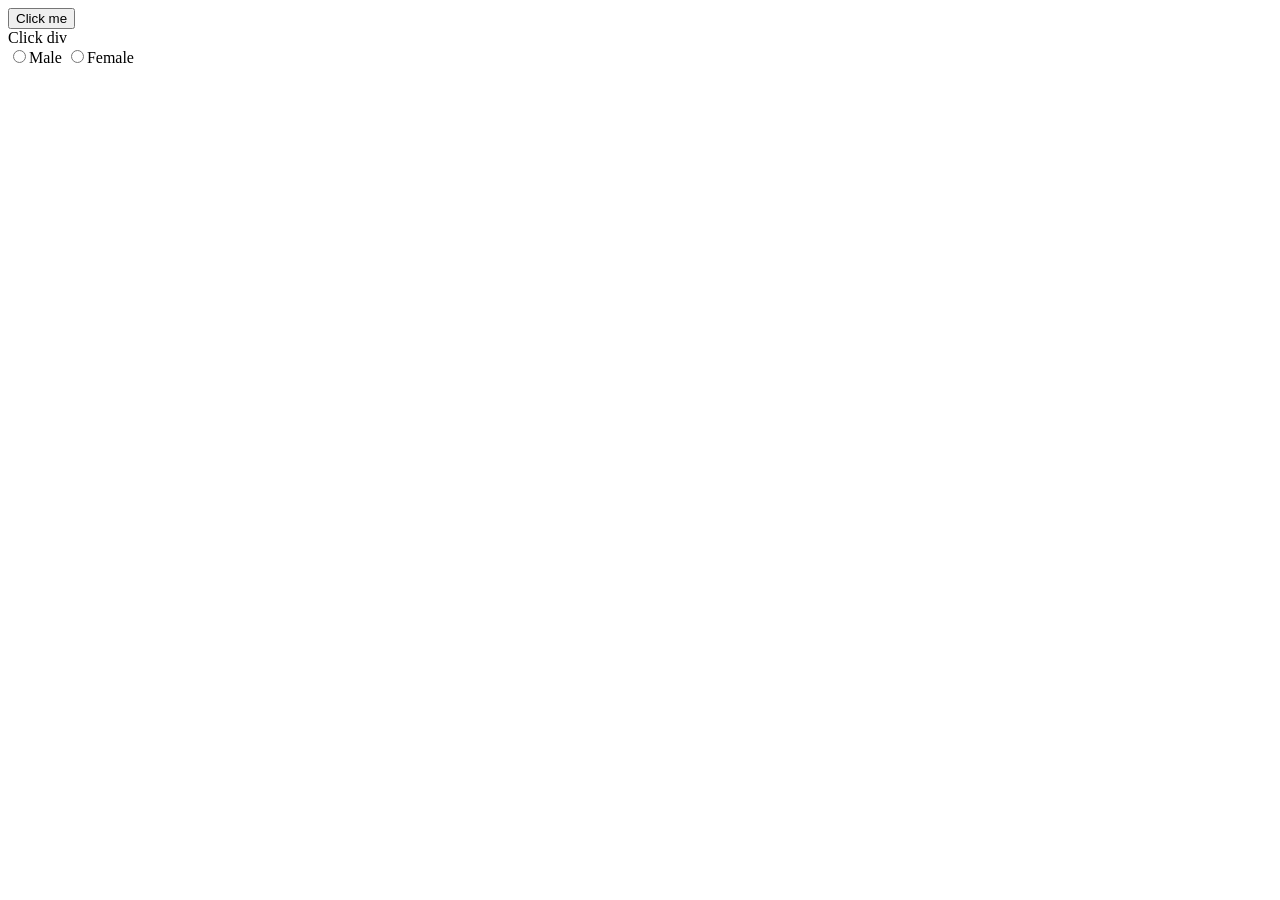
<file: JSDOM/index.html>
<!DOCTYPE html>
<html lang="en">
<head>
    <meta charset="UTF-8">
    <meta name="viewport" content="width=device-width, initial-scale=1.0">
    <title>Document</title>
</head>
<body>
    <button onclick="userClick()">Click me</button>
    <div onclick="divClick()">Click div</div>
    <input type="radio" name="gender" value="male" onchange="changeGender()" >Male
    <input type="radio" name="gender" value="female" onchange="changeGender()">Female

    <script>
            /*
            ชื่อ: <input 
            id="fname"
            class="input"
            type="text" 
            name="fname"
            value="ชื่อทดสอบ">
            นามสกุล: <input 
            id="lname"
            class="input"
            type="text"
            name="lname"
            value="นามสกุลทดสอบ">
            เบอร์โทร: <input 
            id="phone"
            class="input"
            type="text"
            name="phone"
           value="0821239851"
               >
            งานอดิเรก: 
            <input type="checkbox" name="fname" value="ฟุตบอล">ฟุตบอล
            <input type="checkbox" name="fname" value="บาสเกตบอล">บาสเกตบอล
            <input type="checkbox" name="fname" value="ว่ายน้ำ">ว่ายน้ำ
            let fnameInput = document.getElementById('fname');
            console.log(fnameInput.value)
            let lnameInput = document.getElementById('lname');
            console.log(lnameInput.value)
            let inputs = document.getElementsByClassName('input');
            console.log(inputs.length)
            for(let i = 0 ;i < inputs.length;i++){
                console.log(inputs[i].value)
            }
           let inputs = document.querySelector('input[name="fname"]');
           console.log(inputs.value)
           let checkboxs = document.querySelectorAll('input[type = "checkbox"]');
           console.log(checkboxs)
           for(let i = 0;i < checkboxs.length;i++){
                console.log(checkboxs[i].value)
           }*/
          function userClick(){
            alert('Button was Clicked!')
          }
          function divClick(){
            console.log('Button was clicked!')
          }
          function changeGender(){
            // เลือก gender ท้ังหมด
            let genders = document.querySelectorAll('input[name = "gender"]');
            
            // ดูว่าอันไหนมัน checked
            for (let i = 0; i < genders.length;i++){
                if (genders[i].checked){
                    console.log("Gender selected: " + genders[i].value);
                }
            }
          }
    </script>

</body>
</html>
</file>
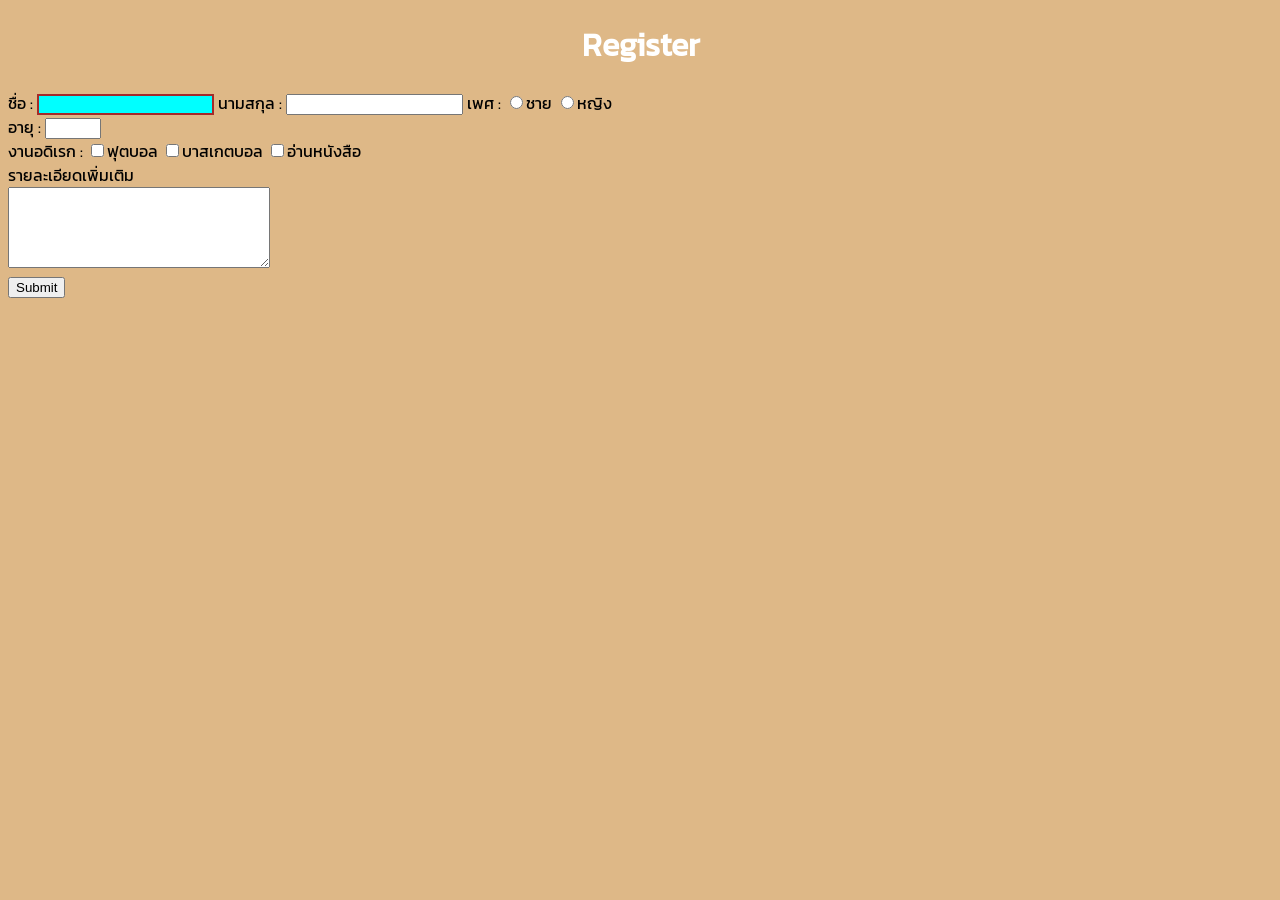
<file: index2.html>
<!DOCTYPE html>
<html lang="en">
<head>
    <meta charset="UTF-8">
    <meta name="viewport" content="width=, initial-scale=1.0">
    <title>Document</title>
    <style>
        @font-face{
            font-family: 'Kanit';
            src: url('./Kanit/Kanit-Regular.ttf') format('truetype');
        }
        body {
            background-color: burlywood;
            font-family: 'Kanit';
        }
        h1{
            color: white;
            text-align: center;
        }
        .input_name{
            background-color: aqua;
            border: 2px solid brown;
        }


    </style>
</head>
<body>
    <h1 id ="regis"> Register </h1>
    ชื่อ : <input class="input_name"type="text" name ="fname">
    นามสกุล : <input type="text" name =lname>
    เพศ :
    <input type="radio" name ="gender" value="male">ชาย
    <input type="radio" name = "gender" value="female">หญิง
    <br>
    อายุ : <input type="number" name="age" min="0" max="120"> <br>
    งานอดิเรก :
    <input type="checkbox" name="hobby" value="football">ฟุตบอล
    <input type="checkbox" name="hobby" value="basketball">บาสเกตบอล
    <input type="checkbox" name="hobby" value="reading">อ่านหนังสือ
    <br>
    รายละเอียดเพิ่มเติม <br>
    <textarea name="details" rows="5" cols="30"></textarea><br>
    <input type="submit" value="Submit">
</body>
</html>
</file>
